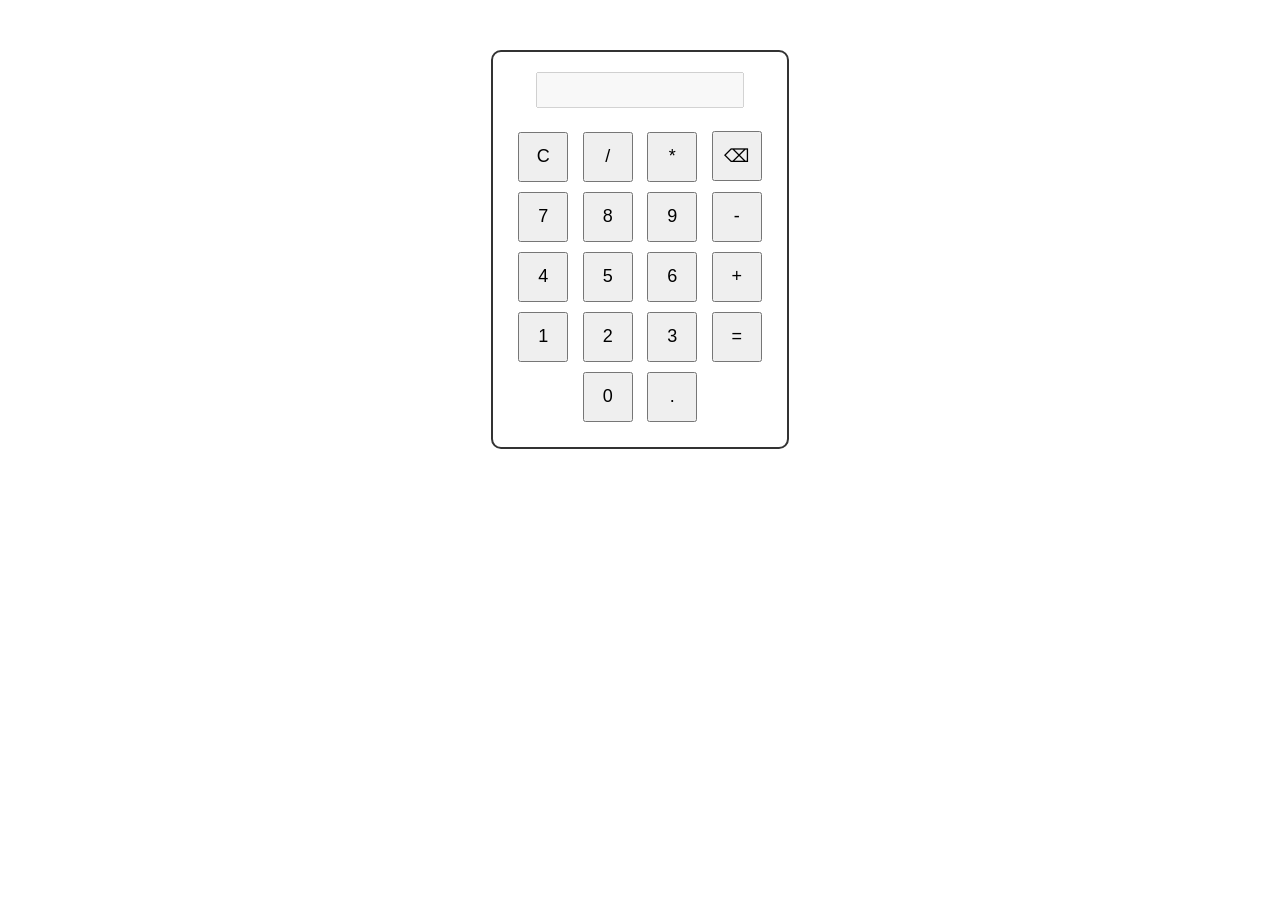
<file: calculator.html>
<!DOCTYPE html>
<html>
<head>
  <title>Simple Calculator</title>
  <style>
    body { font-family: Arial, sans-serif; text-align: center; margin-top: 50px; }
    input { width: 200px; height: 30px; font-size: 18px; text-align: right; }
    button { width: 50px; height: 50px; font-size: 18px; margin: 5px; }
    .calculator { display: inline-block; padding: 20px; border: 2px solid #333; border-radius: 10px; }
  </style>
</head>
<body>
  <div class="calculator">
    <input type="text" id="display" disabled><br><br>
    <button onclick="clearDisplay()">C</button>
    <button onclick="appendValue('/')">/</button>
    <button onclick="appendValue('*')">*</button>
    <button onclick="deleteLast()">⌫</button><br>
    <button onclick="appendValue('7')">7</button>
    <button onclick="appendValue('8')">8</button>
    <button onclick="appendValue('9')">9</button>
    <button onclick="appendValue('-')">-</button><br>
    <button onclick="appendValue('4')">4</button>
    <button onclick="appendValue('5')">5</button>
    <button onclick="appendValue('6')">6</button>
    <button onclick="appendValue('+')">+</button><br>
    <button onclick="appendValue('1')">1</button>
    <button onclick="appendValue('2')">2</button>
    <button onclick="appendValue('3')">3</button>
    <button onclick="calculate()">=</button><br>
    <button onclick="appendValue('0')">0</button>
    <button onclick="appendValue('.')">.</button>
  </div>

  <script>
    function appendValue(val) {
      document.getElementById("display").value += val;
    }

    function clearDisplay() {
      document.getElementById("display").value = "";
    }

    function deleteLast() {
      let current = document.getElementById("display").value;
      document.getElementById("display").value = current.slice(0, -1);
    }

    function calculate() {
      try {
        document.getElementById("display").value = eval(document.getElementById("display").value);
      } catch {
        document.getElementById("display").value = "Error";
      }
    }
  </script>
</body>
</html>
</file>
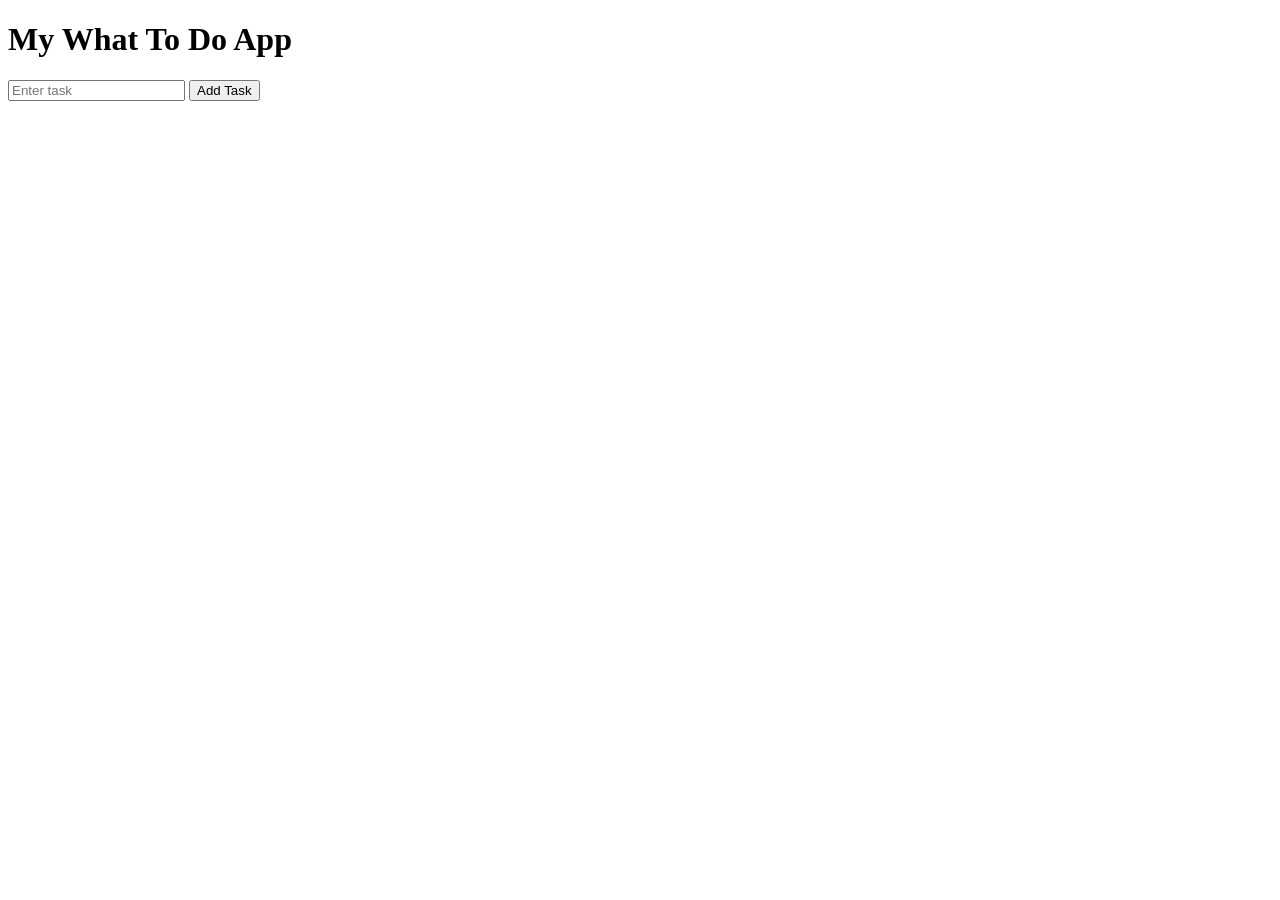
<file: wtdapp.html>
<!DOCTYPE html>
<html>
<head>
  <title>My To Do App</title>
</head>
<body>

  <h1>My What To Do App</h1>

  <input id="taskInput" type="text" placeholder="Enter task">
  <button onclick="addTask()">Add Task</button>

  <ul id="taskList"></ul>

  <script>
    function addTask() {
      var input = document.getElementById("taskInput");
      var task = input.value;

      if (task === "") {
        alert("Please type something!");
        return;
      }

      var li = document.createElement("li");
      li.textContent = task;

      // Done button
      var doneBtn = document.createElement("button");
      doneBtn.textContent = "Done";
      doneBtn.onclick = function() {
        li.style.textDecoration = "line-through";
      };

      // Delete button
      var delBtn = document.createElement("button");
      delBtn.textContent = "Delete";
      delBtn.onclick = function() {
        li.remove();
      };

      li.appendChild(doneBtn);
      li.appendChild(delBtn);

      document.getElementById("taskList").appendChild(li);

      input.value = "";
    }
  </script>

</body>
</html>
</file>
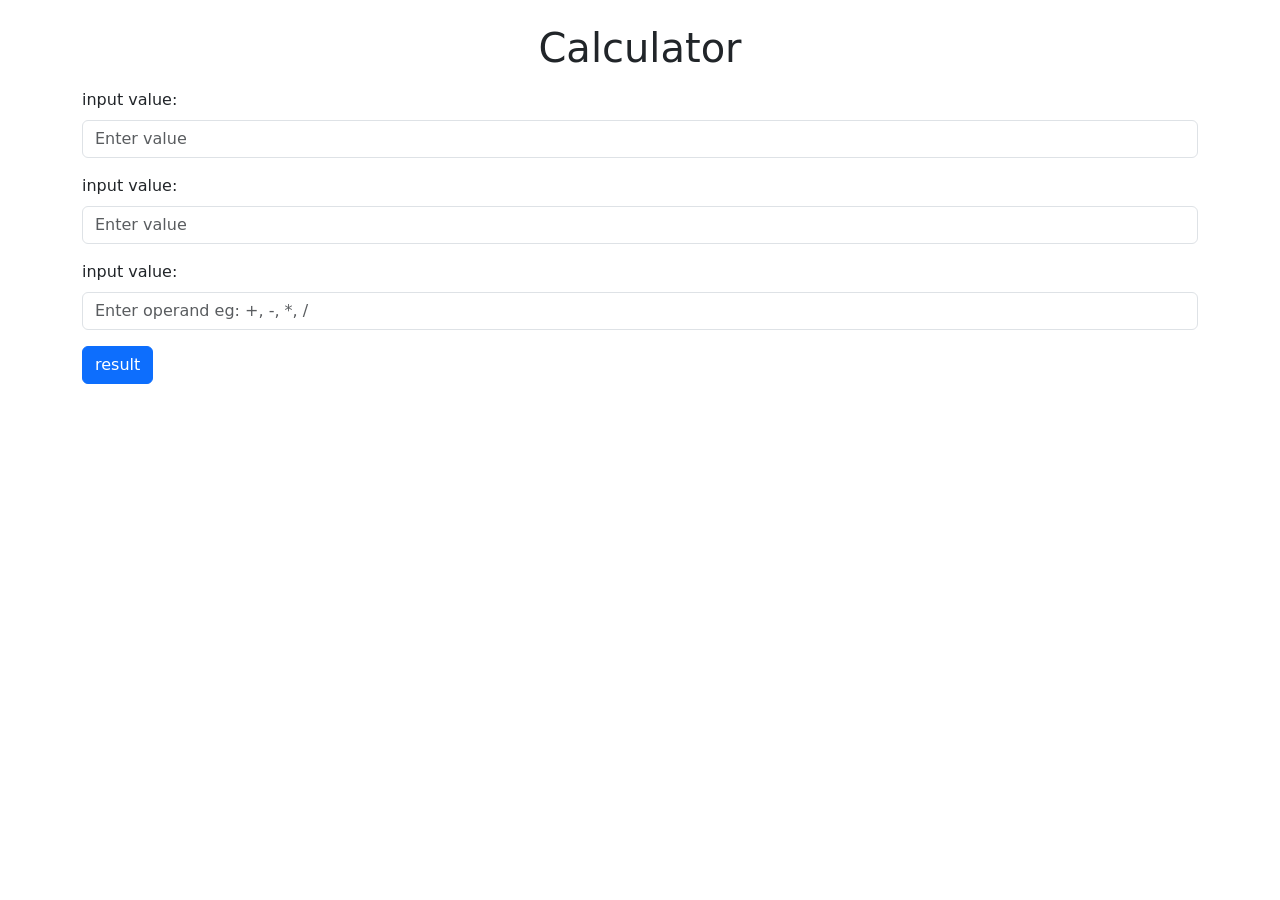
<file: folder 1/calc.html>
<!DOCTYPE html>
<html lang="en">

<head>
   <meta charset="UTF-8">
   <meta name="viewport" content="width=device-width, initial-scale=1.0">
   <title>Document</title>
   <link href="https://cdn.jsdelivr.net/npm/bootstrap@5.3.8/dist/css/bootstrap.min.css" rel="stylesheet">

</head>

<body class="container mt-4">
   <h1 class="text-center">Calculator</h1>

   <div class="mb-3 mt-3">
      <label for="input value" class="form-label">input value:</label>
      <input id="num1" class="form-control" id="input value" placeholder="Enter value" name="email">
   </div>
   <div class="mb-3">
      <label for="inputvalue " class="form-label">input value:</label>
      <input id="num 2" class="form-control" id="input value" placeholder="Enter value" name="input value">
   </div>

   <div class="mb-3">
      <label for="inputvalue " class="form-label">input value:</label>
      <input id="operand" class="form-control" id="operand" placeholder="Enter operand eg: +, -, *, /"
         name="input value">
   </div>


   <button onclick="add()" class="btn btn-primary text-white">result</button>
   <h1 id="result" class=" mt-3 bg-dark text-white"></h1>

   <script>
      function add() {
         a = document.getElementById("num1").value;
         b = document.getElementById("num 2").value;
         op = document.getElementById("operand").value;

         if (op == "+") {
            c = parseInt(a) + parseInt(b);

            document.getElementById("result").innerText = c;
         }
         else if (op == "-") {
            c = parseInt(a) - parseInt(b);
            document.getElementById("result").innerText = c;
         }
         else if (op == "*") {
            c = parseInt(a) * parseInt(b);
            document.getElementById("result").innerText = c;
         }
         else if (op == "/") {
            c = parseInt(a) / parseInt(b);
            document.getElementById("result").innerText = c;
         }
         else {
            document.getElementById("result").innerText = "Invalid operand";
         }
         c = parseInt(a) + parseInt(b);
         document.getElementById("add").innerText = c;
      }
   </script>
</body>

</html
</file>
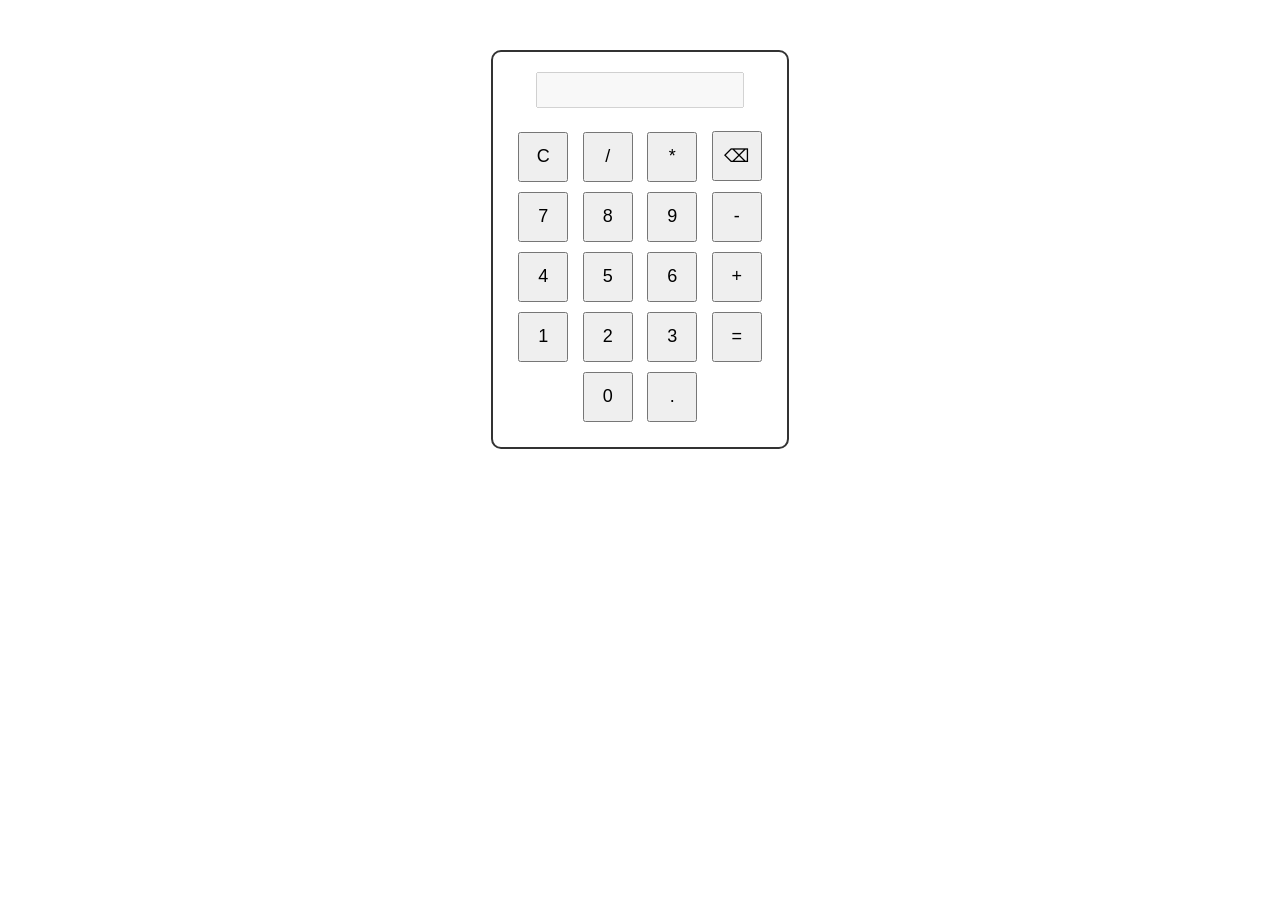
<file: folder 1/calculator.html>
<!DOCTYPE html>
<html>

<head>
  <title>david Calculator</title>
  <style>
    body {
      
      font-family: Arial, sans-serif;
      text-align: center;
      margin-top: 50px;
    }

    input {
      width: 200px;
      height: 30px;
      font-size: 18px;
      text-align: right;
    }

    button {
      width: 50px;
      height: 50px;
      font-size: 18px;
      margin: 5px;
    }

    .calculator {
      display: inline-block;
      padding: 20px;
      border: 2px solid #333;
      border-radius: 10px;
    }
  </style>
</head>

<body>
  <section>
<h1    david calculator
h1>
  </section>
  <div class="calculator">
    <input type="text" id="display" disabled><br><br>
    <button onclick="clearDisplay()">C</button>
    <button onclick="appendValue('/')">/</button>
    <button onclick="appendValue('*')">*</button>
    <button onclick="deleteLast()">⌫</button><br>
    <button onclick="appendValue('7')">7</button>
    <button onclick="appendValue('8')">8</button>
    <button onclick="appendValue('9')">9</button>
    <button onclick="appendValue('-')">-</button><br>
    <button onclick="appendValue('4')">4</button>
    <button onclick="appendValue('5')">5</button>
    <button onclick="appendValue('6')">6</button>
    <button onclick="appendValue('+')">+</button><br>
    <button onclick="appendValue('1')">1</button>
    <button onclick="appendValue('2')">2</button>
    <button onclick="appendValue('3')">3</button>
    <button onclick="calculate()">=</button><br>
    <button oneclick="appendValue('0')">0</button>
    <button onclick="appendValue('.')">.</button>
  </div>

  <script>
    function appendValue(val) {
      document.getElementById("display").value += val;
    }

    function clearDisplay() {
      document.getElementById("display").value = "";
    }

    function deleteLast() {
      let current = document.getElementById("display").value;
      document.getElementById("display").value = current.slice(0, -1);
    }

    function calculate() {
      try {
        document.getElementById("display").value = eval(document.getElementById("display").value);
      } catch {
        document.getElementById("display").value = "Error";
      }
    }
  </script>
</body>

</html>
</file>
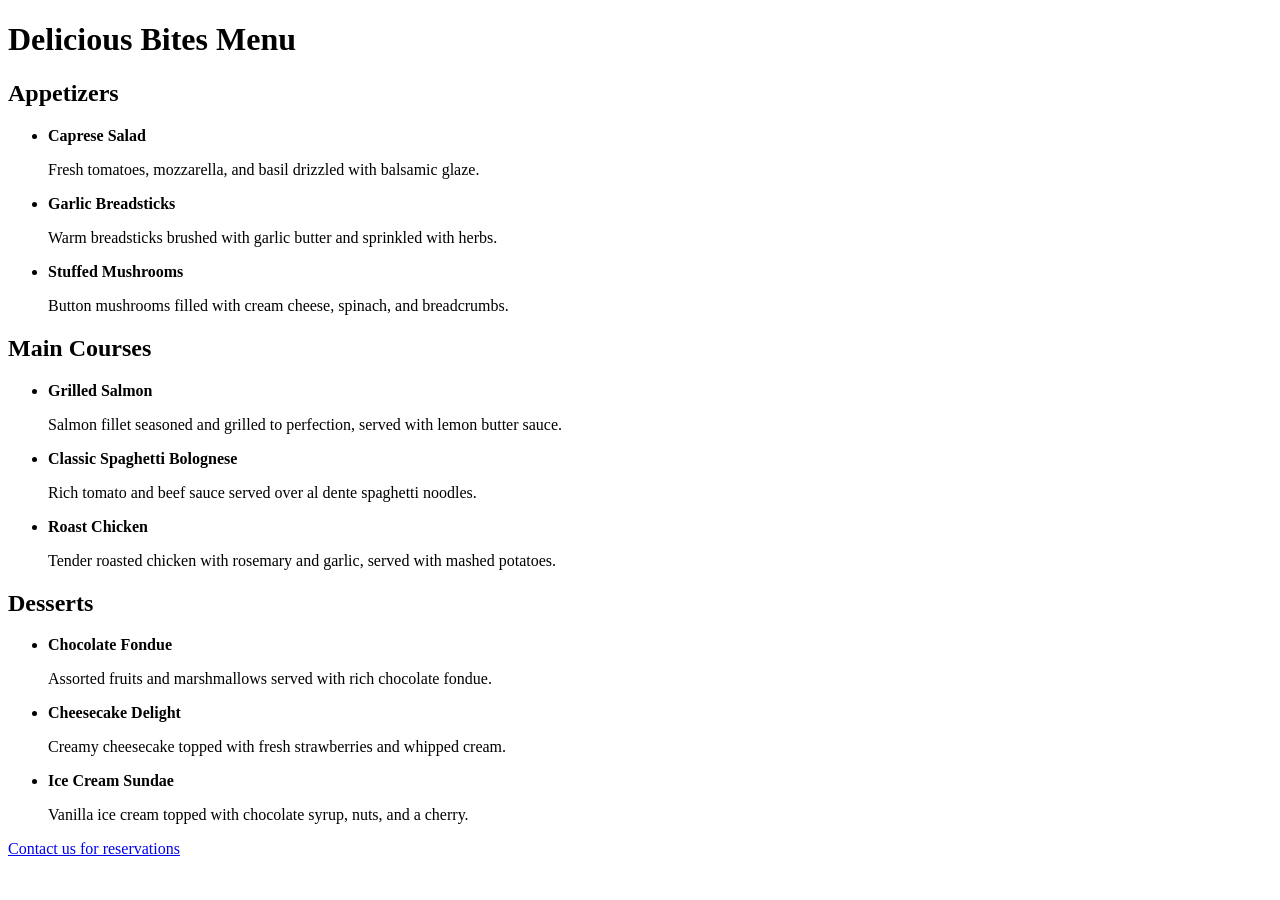
<file: folder 1/project2.html>
<!DOCTYPE html>
<html lang="en"> 
<head>    
  <meta charset="UTF-8">  
  <meta name="viewport" content="width=device-width, initial-scale=1.0">   
  <title>Delicious Bites Menu</title> 
</head>

<body>   
  <h1>Delicious Bites Menu</h1>

  <h2>Appetizers</h2>  
  <ul>     
    <li>
      <strong>Caprese Salad</strong>
      <p>Fresh tomatoes, mozzarella, and basil drizzled with balsamic glaze.</p>
    </li>
    <li>
      <strong>Garlic Breadsticks</strong>
      <p>Warm breadsticks brushed with garlic butter and sprinkled with herbs.</p>
    </li>
    <li>
      <strong>Stuffed Mushrooms</strong>
      <p>Button mushrooms filled with cream cheese, spinach, and breadcrumbs.</p>
    </li>
  </ul>  

  <h2>Main Courses</h2> 
  <ul>   
    <li>
      <strong>Grilled Salmon</strong>
      <p>Salmon fillet seasoned and grilled to perfection, served with lemon butter sauce.</p>
    </li>
    <li>
      <strong>Classic Spaghetti Bolognese</strong>
      <p>Rich tomato and beef sauce served over al dente spaghetti noodles.</p>
    </li>
    <li>
      <strong>Roast Chicken</strong>
      <p>Tender roasted chicken with rosemary and garlic, served with mashed potatoes.</p>
    </li>
  </ul>   

  <h2>Desserts</h2>  
  <ul>     
    <li>
      <strong>Chocolate Fondue</strong>
      <p>Assorted fruits and marshmallows served with rich chocolate fondue.</p>
    </li>
    <li>
      <strong>Cheesecake Delight</strong>
      <p>Creamy cheesecake topped with fresh strawberries and whipped cream.</p>
    </li>
    <li>
      <strong>Ice Cream Sundae</strong>
      <p>Vanilla ice cream topped with chocolate syrup, nuts, and a cherry.</p>
    </li>
  </ul> 

  <p><a href="contact.html">Contact us for reservations</a></p> 
</body>
</html>
</file>
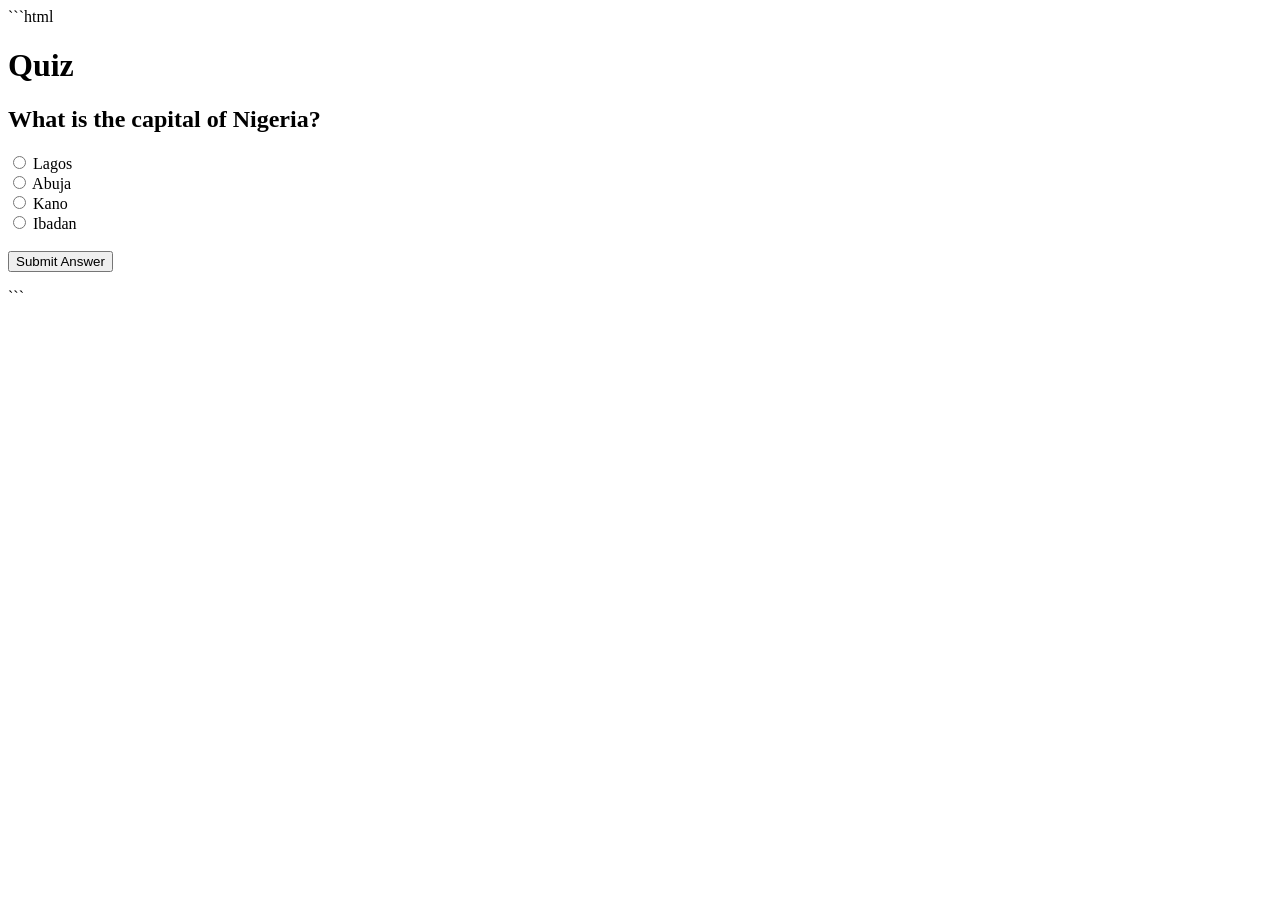
<file: folder 1/testing.html>
```html
<!DOCTYPE html>
<html>
<head>
    <title>Quiz</title>
</head>

<body>

    <h1>Quiz</h1>

    <h2>What is the capital of Nigeria?</h2>

    <label>
        <input type="radio" name="answer" value="Lagos">
        Lagos
    </label>
    <br>

    <label>
        <input type="radio" name="answer" value="Abuja">
        Abuja
    </label>
    <br>

    <label>
        <input type="radio" name="answer" value="Kano">
        Kano
    </label>
    <br>

    <label>
        <input type="radio" name="answer" value="Ibadan">
        Ibadan
    </label>

    <br><br>

    <button onclick="checkAnswer()">Submit Answer</button>

    <p id="result"></p>

    <script>
        function checkAnswer() {

            let selected = document.querySelector(
                'input[name="answer"]:checked'
            );

            let result = document.getElementById("result");

            if (!selected) {
                result.textContent = "Please select an answer.";
                return;
            }

            if (selected.value === "Abuja") {
                result.textContent = "Correct! ✅";
            } else {
                result.textContent = "Wrong! ❌";
            }
        }
    </script>

</body>
</html>
```
</file>
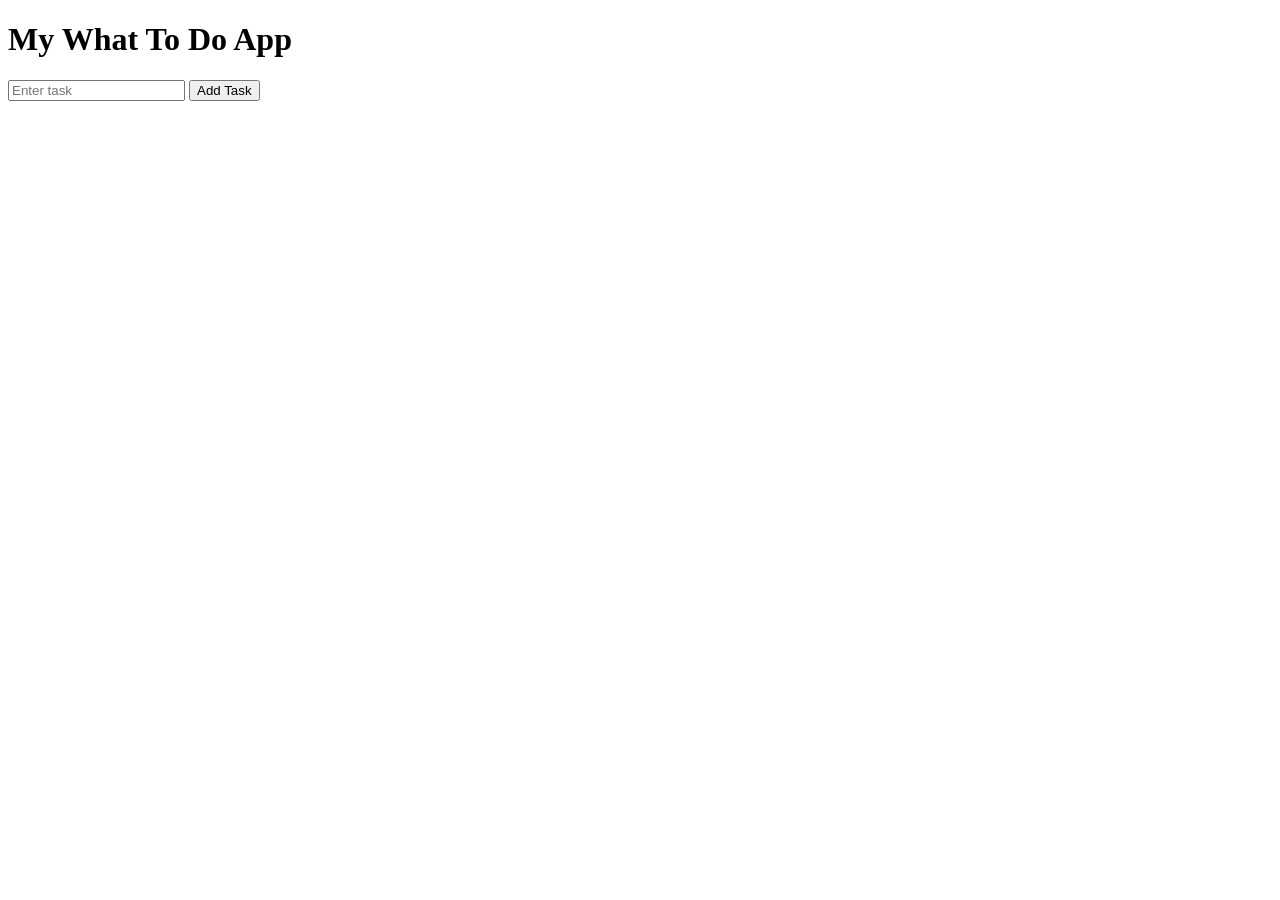
<file: folder 1/wtdapp.html>
<!DOCTYPE html>
<html>

<head>
  <title>My To Do App</title>
</head>

<body>

  <h1>My What To Do App</h1>

  <input id="taskInput" type="text" placeholder="Enter task">
  <button onclick="addTask()">Add Task</button>

  <ul id="taskList"></ul>

  <script>
    function addTask() {
      var input = document.getElementById("taskInput");
      var task = input.value;

      if (task === "") {
        alert("Please type something!");
        return;
      }

      var li = document.createElement("li");
      li.textContent = task;

      // Done button
      var doneBtn = document.createElement("button");
      doneBtn.textContent = "Done";
      doneBtn.onclick = function () {
        li.style.textDecoration = "line-through";
      };

      // Delete button
      var delBtn = document.createElement("button");
      delBtn.textContent = "Delete";
      delBtn.onclick = function () {
        li.remove();
      };

      li.appendChild(doneBtn);
      li.appendChild(delBtn);

      document.getElementById("taskList").appendChild(li);

      input.value = "";
    }
  </script>

</body>

</html>
</file>
